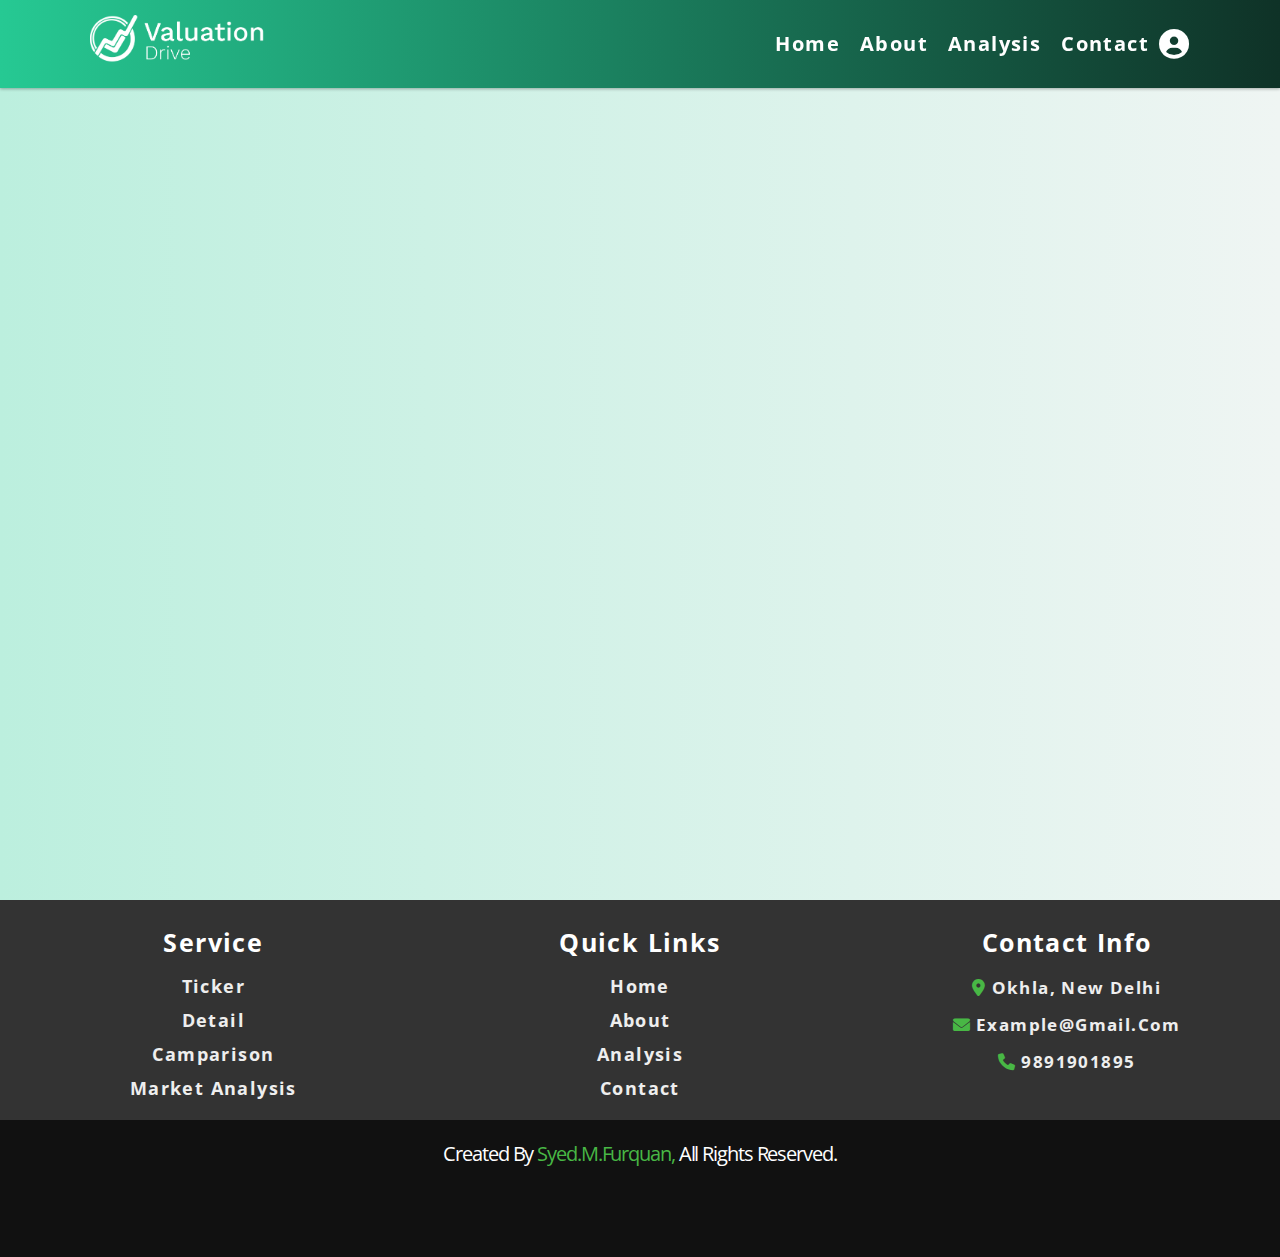
<file: about.html>
<!DOCTYPE html>
<html lang="en">
<head>
    <meta charset="UTF-8">
    <meta http-equiv="X-UA-Compatible" content="IE=edge">
    <meta name="viewport" content="width=device-width, initial-scale=1.0">
    <title>Valuation-Drive</title>
    <link rel="icon" type="image/x-icon" href="images/favicon.jpg">

     <!-- font-awesome cdn link    -->
    <link rel="stylesheet" href="https://cdnjs.cloudflare.com/ajax/libs/font-awesome/6.0.0-beta3/css/all.min.css">
    <link href="https://cdn.jsdelivr.net/npm/bootstrap@5.1.3/dist/css/bootstrap.min.css" rel="stylesheet" integrity="sha384-1BmE4kWBq78iYhFldvKuhfTAU6auU8tT94WrHftjDbrCEXSU1oBoqyl2QvZ6jIW3" crossorigin="anonymous">
    <!-- custom css files link -->
    <link rel="stylesheet" href="css/index.css">

    <!-- google font cdn link -->
    <link rel="preconnect" href="https://fonts.googleapis.com">
    <link rel="preconnect" href="https://fonts.gstatic.com" crossorigin>
    <link href="https://fonts.googleapis.com/css2?family=Open+Sans:ital,wght@0,300;0,400;0,500;0,600;0,700;1,400;1,600&display=swap" rel="stylesheet">
<!-- style for index.html -->
<style>
 
    </style>
</head>
<body>
      <!-- header section start -->
       <!-- header section start -->
       <header>

        <div id="menu" class="fas fa-bars"></div>
    
        <a href="#" class="logo" ><img  style="width: 26%;" src="./images/valogo.png" alt="">
        </a>
    
        <nav class="navbar">
            <ul>
                <li><a class="active" href="index.html">home</a></li>
                <li><a href="about.html">about</a></li>
                <li><a href="analysis.html">Analysis</a></li>
                <li><a href="contact.html">contact</a></li>
            </ul>
        </nav>
    
        <div id="login" class="fas fa-user-circle"></div>
    
    </header>
    <!-- login form  -->

<div class="login-form">

    <form action="">
        <h3>login</h3>
        <input type="email" placeholder="username" class="box">
        <input type="password" placeholder="password" class="box">
        <p>forget password? <a href="#">click here</a></p>
        <p>don't have an account? <a href="#">register now</a></p>
        <input type="submit" class="btn" value="login">
        <i class="fas fa-times"></i>
    </form>

</div>
 

 
    <!-- Home section start -->
    <section>

    </section>
    

    
    
    
         <!-- Footer section start -->
         <footer> 
     <div class="footer">

        <div class="box-container">
    
            <div class="box">
                <h3>Service</h3>
                <a href="batch.html">Ticker</a>
                <a href="batch.html">Detail</a>
                <a href="batch.html">Camparison</a>
                <a href="batch.html">Market Analysis</a>
            </div>
    
            <div class="box">
                <h3>quick links</h3>
                <a href="index.html">home</a>
                <a href="about.html">about</a>
                <a href="batch.html">Analysis</a>
                <a href="contact.html">contact</a>
            </div>
    
            <div class="box">
                <h3>contact info</h3>
                <p> <i class="fas fa-map-marker-alt"></i>okhla, New Delhi</p>
                <p> <i class="fas fa-envelope"></i>example@gmail.com </p>
                <p> <i class="fas fa-phone"></i>9891901895 </p>
            </div>
    
        </div>
    
        <h1 class="credit">created by <a href="#">Syed.M.Furquan,</a> all rights reserved. </h1>
    
    </div>
</footer>
    <!-- footer section ends -->
    
    
    

     

 

    <script src="https://cdn.jsdelivr.net/npm/bootstrap@5.1.3/dist/js/bootstrap.bundle.min.js" integrity="sha384-ka7Sk0Gln4gmtz2MlQnikT1wXgYsOg+OMhuP+IlRH9sENBO0LRn5q+8nbTov4+1p" crossorigin="anonymous"></script>
 <script src="https://cdn.jsdelivr.net/npm/@popperjs/core@2.10.2/dist/umd/popper.min.js" integrity="sha384-7+zCNj/IqJ95wo16oMtfsKbZ9ccEh31eOz1HGyDuCQ6wgnyJNSYdrPa03rtR1zdB" crossorigin="anonymous"></script>
<script src="https://cdn.jsdelivr.net/npm/bootstrap@5.1.3/dist/js/bootstrap.min.js" integrity="sha384-QJHtvGhmr9XOIpI6YVutG+2QOK9T+ZnN4kzFN1RtK3zEFEIsxhlmWl5/YESvpZ13" crossorigin="anonymous"></script>
    </script>
    <!-- jQuery cdn link -->
    <script src="https://cdnjs.cloudflare.com/ajax/libs/jquery/3.6.0/jquery.min.js"></script>
    
    <!-- custom js file link -->
    <script src="/js/script.js"></script>
</body>
</html>
</file>
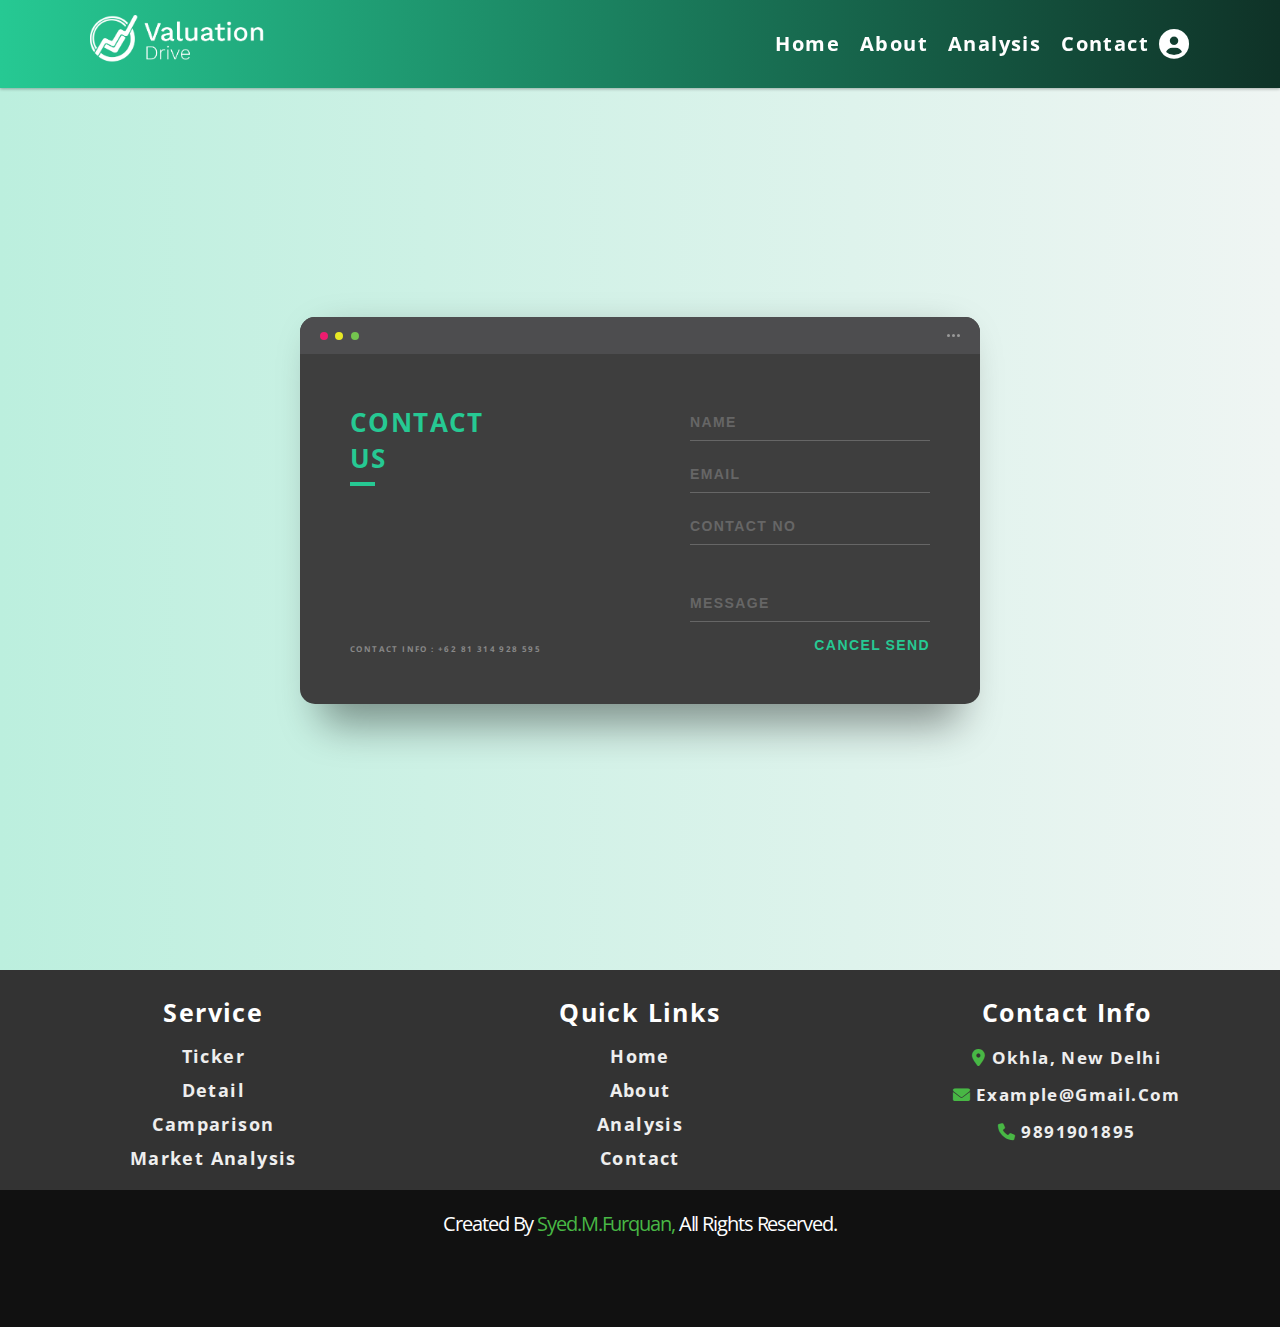
<file: contact.html>
<!DOCTYPE html>
<html lang="en">
<head>
    <meta charset="UTF-8">
    <meta http-equiv="X-UA-Compatible" content="IE=edge">
    <meta name="viewport" content="width=device-width, initial-scale=1.0">
    <title>Valuation-Drive</title>
    <link rel="icon" type="image/x-icon" href="images/favicon.jpg">

     <!-- font-awesome cdn link    -->
    <link rel="stylesheet" href="https://cdnjs.cloudflare.com/ajax/libs/font-awesome/6.0.0-beta3/css/all.min.css">
    <link href="https://cdn.jsdelivr.net/npm/bootstrap@5.1.3/dist/css/bootstrap.min.css" rel="stylesheet" integrity="sha384-1BmE4kWBq78iYhFldvKuhfTAU6auU8tT94WrHftjDbrCEXSU1oBoqyl2QvZ6jIW3" crossorigin="anonymous">
    <!-- custom css files link -->
    <link rel="stylesheet" href="css/index.css">

    <!-- google font cdn link -->
    <link rel="preconnect" href="https://fonts.googleapis.com">
    <link rel="preconnect" href="https://fonts.gstatic.com" crossorigin>
    <link href="https://fonts.googleapis.com/css2?family=Open+Sans:ital,wght@0,300;0,400;0,500;0,600;0,700;1,400;1,600&display=swap" rel="stylesheet">
<!-- style for index.html -->
<style>
 
    </style>
</head>
<body>
      <!-- header section start -->
       <!-- header section start -->
       <header>

        <div id="menu" class="fas fa-bars"></div>
    
        <a href="#" class="logo" ><img  style="width: 26%;" src="./images/valogo.png" alt="">
        </a>
    
        <nav class="navbar">
            <ul>
                <li><a class="active" href="index.html">home</a></li>
                <li><a href="about.html">about</a></li>
                <li><a href="analysis.html">Analysis</a></li>
                <li><a href="contact.html">contact</a></li>
            </ul>
        </nav>
    
        <div id="login" class="fas fa-user-circle"></div>
    
    </header>
    <!-- login form  -->

<div class="login-form">

    <form action="">
        <h3>login</h3>
        <input type="email" placeholder="username" class="box">
        <input type="password" placeholder="password" class="box">
        <p>forget password? <a href="#">click here</a></p>
        <p>don't have an account? <a href="#">register now</a></p>
        <input type="submit" class="btn" value="login">
        <i class="fas fa-times"></i>
    </form>

</div>
 

    <!-- login form  -->

<div class="login-form">

    <form action="">
        <h3>login</h3>
        <input type="email" placeholder="username" class="box">
        <input type="password" placeholder="password" class="box">
        <p>forget password? <a href="#">click here</a></p>
        <p>don't have an account? <a href="#">register now</a></p>
        <input type="submit" class="btn" value="login">
        <i class="fas fa-times"></i>
    </form>
</div>
<section>
<div class="background">
    <div class="container">
      <div class="screen">
        <div class="screen-header">
          <div class="screen-header-left">
            <div class="screen-header-button close"></div>
            <div class="screen-header-button maximize"></div>
            <div class="screen-header-button minimize"></div>
          </div>
          <div class="screen-header-right">
            <div class="screen-header-ellipsis"></div>
            <div class="screen-header-ellipsis"></div>
            <div class="screen-header-ellipsis"></div>
          </div>
        </div>
        <div class="screen-body">
          <div class="screen-body-item left">
            <div class="app-title">
              <span>CONTACT</span>
              <span>US</span>
            </div>
            <div class="app-contact">CONTACT INFO : +62 81 314 928 595</div>
          </div>
          <div class="screen-body-item">
            <div class="app-form">
              <div class="app-form-group">
                <input class="app-form-control" placeholder="NAME">
              </div>
              <div class="app-form-group">
                <input class="app-form-control" placeholder="EMAIL">
              </div>
              <div class="app-form-group">
                <input class="app-form-control" placeholder="CONTACT NO">
              </div>
              <div class="app-form-group message">
                <input class="app-form-control" placeholder="MESSAGE">
              </div>
              <div class="app-form-group buttons">
                <button class="app-form-button">CANCEL</button>
                <button class="app-form-button">SEND</button>
              </div>
            </div>
          </div>
        </div>
      </div>
      
    </div>
  </div>
</section>
     
      
    <!-- Footer page start  -->
         <!-- Footer section start -->
         <div class="footer">

          <div class="box-container">
      
              <div class="box">
                  <h3>Service</h3>
                  <a href="batch.html">Ticker</a>
                  <a href="batch.html">Detail</a>
                  <a href="batch.html">Camparison</a>
                  <a href="batch.html">Market Analysis</a>
              </div>
      
              <div class="box">
                  <h3>quick links</h3>
                  <a href="index.html">home</a>
                  <a href="about.html">about</a>
                  <a href="batch.html">Analysis</a>
                  <a href="contact.html">contact</a>
              </div>
      
              <div class="box">
                  <h3>contact info</h3>
                  <p> <i class="fas fa-map-marker-alt"></i>okhla, New Delhi</p>
                  <p> <i class="fas fa-envelope"></i>example@gmail.com </p>
                  <p> <i class="fas fa-phone"></i>9891901895 </p>
              </div>
      
          </div>
      
          <h1 class="credit">created by <a href="#">Syed.M.Furquan,</a> all rights reserved. </h1>
      
      </div>
      
      <!-- footer section ends -->
      
      
      
  
       
  
   
  
      <script src="https://cdn.jsdelivr.net/npm/bootstrap@5.1.3/dist/js/bootstrap.bundle.min.js" integrity="sha384-ka7Sk0Gln4gmtz2MlQnikT1wXgYsOg+OMhuP+IlRH9sENBO0LRn5q+8nbTov4+1p" crossorigin="anonymous"></script>
   <script src="https://cdn.jsdelivr.net/npm/@popperjs/core@2.10.2/dist/umd/popper.min.js" integrity="sha384-7+zCNj/IqJ95wo16oMtfsKbZ9ccEh31eOz1HGyDuCQ6wgnyJNSYdrPa03rtR1zdB" crossorigin="anonymous"></script>
  <script src="https://cdn.jsdelivr.net/npm/bootstrap@5.1.3/dist/js/bootstrap.min.js" integrity="sha384-QJHtvGhmr9XOIpI6YVutG+2QOK9T+ZnN4kzFN1RtK3zEFEIsxhlmWl5/YESvpZ13" crossorigin="anonymous"></script>
      </script>
      <!-- jQuery cdn link -->
      <script src="https://cdnjs.cloudflare.com/ajax/libs/jquery/3.6.0/jquery.min.js"></script>
      
      <!-- custom js file link -->
      <script src="/js/script.js"></script>
  </body>
  </html>
</file>
<file: css/index.css>
:root{
    --gradient: linear-gradient(90deg, #26c993, #0f3227);
}

*{
    font-family: 'Open Sans', sans-serif;
    margin:0; padding:0;
    box-sizing: border-box;
    border:none; outline: none;
    text-decoration: none;
    text-transform: capitalize;
    transition: all .2s linear;
}

*::selection{
    background:#26c993;
    color:#fff;
}

html{
    font-size: 62.5%;
    overflow-x: hidden;
}

html::-webkit-scrollbar{
    width:1.5rem;
}

html::-webkit-scrollbar-track{
    background:#333;
}

html::-webkit-scrollbar-thumb{
    background:linear-gradient(90deg, #26c993, #0f3227);
}

section{
    min-height: 100vh;
    padding:1rem 7%;
    padding-top:6rem;
}

.btn{
    padding:.7rem 3rem;
    font-size: 2rem;
    color:#fff;
    background:var(--gradient);
    border-radius: 5rem;
    margin-top: 1rem;
    cursor: pointer;
    box-shadow: 0 .1rem .3rem rgba(0,0,0,.3);
    position: relative;
    overflow: hidden;
    z-index: 0;
}

.btn::before{
    content: '';
    position: absolute;
    top:-1rem; left:-100%;
    background:#fff9;
    height:150%;
    width:20%;
    transform: rotate(25deg);
    z-index: -1;
}

.btn:hover::before{
    transition: .3s linear;
    left: 120%;
}

.heading{
    color:#444;
    padding:1rem;
    font-size: 4rem;
    text-align: center;
}

header{
    width: 100%;
    display: flex;
    align-items: center;
    justify-content: space-between;
    position: fixed;
    top:0; left: 0;
    z-index: 1000;
    padding:1.5rem 7%;
    background:var(--gradient);
    box-shadow: 0 .1rem .3rem rgba(0,0,0,.3);
}

header .logo{
    color:#fff;
    font-size: 2.5rem;
}

header .navbar ul{
    display: flex;
    align-items: center;
    justify-content: center;
    list-style: none;
}

header .navbar ul li{
    margin:0 1rem;
}

header .navbar ul li a{
    font-size: 2rem;
    color:#fff;
}

header .navbar ul li a.active,
header .navbar ul li a:hover{
    color: #fff8f8;
}

header #login{
    font-size: 3rem;
    color:#fff;
    cursor: pointer;
}

header #login:hover{
    color:#444;
}

header #menu{
    font-size: 3rem;
    color:#fff;
    cursor: pointer;
    display: none;
}
.login-form{
    height:100%;
    width:100%;
    position: fixed;
    top:-120%; left: 0;
    z-index: 1000;
    background:rgba(0,0,0,.5);
    display: flex;
    align-items: center;
    justify-content: center;
}

.login-form.popup{
    top:0;
}

.login-form form{
    width:35rem;
    background:#fff;
    margin:0 2rem;
    padding:1rem 3rem;
    border-radius: .5rem;
    box-shadow: 0 .1rem .3rem #333;
    position: relative;
}

.login-form form h3{
    font-size: 3rem;
    color:#f39c12;
    padding:1rem 0;
}

.login-form form .box{
    width:100%;
    padding:1rem 0;
    margin:1rem 0;
    border-bottom: .2rem solid #666;
    font-size: 1.6rem;
    color:#333;
    text-transform: none;
}

.login-form form .box::placeholder{
    text-transform: capitalize;
}

.login-form form .box:focus{
    border-color: #f39c12;
}

.login-form form .box:nth-child(3){
    margin-bottom: 5rem;
}

.login-form form p{
    font-size: 1.4rem;
    color:#666;
    padding:.5rem 0;
}

.login-form form p a{
    color:#f39c12;
}

.login-form form .btn{
    width: 100%;
    margin:2rem 0;
}

.login-form form .btn:hover{
    background:#444;
}

.login-form form .fa-times{
    position: absolute;
    top:1.5rem; right:2rem;
    font-size: 2.5rem;
    cursor: pointer;
    color:#999;
}

.login-form form .fa-times:hover{
    color:#444;
}

 

html, body {
    font-family: 'Montserrat Alternates', sans-serif;
    color: #FFFFFF;
    width: 100%;
    max-width: 100%;
    height: 100%;
    padding: 0;
    margin: 0;
  }
  *, *:before, *:after {
    -webkit-tap-highlight-color: transparent;
    -webkit-tap-highlight-color: rgba(0,0,0,0);
    user-select: none;
    -webkit-user-select: none;
    -khtml-user-select: none;
    -moz-user-select: none;
    -ms-user-select: none;
    -o-user-select: none;
    box-sizing: border-box;
    -webkit-box-sizing: border-box;
    padding: 0;
    margin: 0;
  }
  a, a:visited, a:hover {
    color: inherit;
    text-decoration: none;
  }
  main {
    position: absolute;
    top: 0;
    left: 0;
    margin: 0 auto;
    padding: 0 26px;
    width: 100%;
    height: 100%;
    background: rgb(212, 231, 219);
    background: -moz-linear-gradient(-45deg, rgb(146, 185, 163) 0%, rgb(210, 217, 228) 100%);
    background: -webkit-gradient(left top, right bottom, color-stop(0%, rgb(165, 224, 207)), color-stop(100%, rgba(65,103,168,1)));
    background: -webkit-linear-gradient(-45deg, rgb(136, 190, 158) 0%, rgb(133, 192, 174) 100%);
    background: -o-linear-gradient(-45deg, rgb(149, 197, 179) 0%, rgb(176, 224, 195) 100%);
    background: -ms-linear-gradient(-45deg, rgb(172, 226, 195) 0%, rgb(149, 211, 190) 100%);
    background: linear-gradient(135deg, rgb(145, 202, 162) 0%, rgb(188, 241, 230) 100%);
    filter: progid:DXImageTransform.Microsoft.gradient( startColorstr='#9a39a3', endColorstr='#4167a8', GradientType=1 );
  }
  h1 {
    display: block;
    margin: 0 auto 25px auto;
    text-align: center;
    font-size: 4.92em;
    font-weight: 600;
    letter-spacing: -0.055em;
    color: #10392c;
  }
  h2 {
    display: block;
    margin: 0 auto 60px auto;
    text-align: center;
    font-weight: 400;
    font-size: 2.25em;
    letter-spacing: -0.015em;
    color: #10392c;
  }
  .container {
    position: relative;
    margin: calc(75px + 2vh + 2vw) auto 0 auto;
    padding: 0;
    width: 100%;
    max-width: 840px;
    color: #10392c;
  }
  .search-box {
    position: relative;
    width: 100%;
    max-width: 360px;
    height: 60px;
    border-radius: 120px;
    margin: 0 auto;
    color: #10392c;
  }
  .search-icon, .go-icon {
    position: absolute;
    top: 0;
    height: 60px;
    width: 86px;
    line-height: 61px;
    text-align: center;
    color: #10392c;
  }
  .search-icon {
    left: 0;
    pointer-events: none;
    font-size: 1.22em;
    will-change: transform;
    transform: rotate(-45deg);
    -webkit-transform: rotate(-45deg);
    -moz-transform: rotate(-45deg);
    -o-transform: rotate(-45deg);
    transform-origin: center center;
    -webkit-transform-origin: center center;
    -moz-transform-origin: center center;
    -o-transform-origin: center center;
    transition: transform 400ms 220ms cubic-bezier(0.190, 1.000, 0.220, 1.000);
    -webkit-transition: transform 400ms 220ms cubic-bezier(0.190, 1.000, 0.220, 1.000);
    -moz-transition: transform 400ms 220ms cubic-bezier(0.190, 1.000, 0.220, 1.000);
    -o-transition: transform 400ms 220ms cubic-bezier(0.190, 1.000, 0.220, 1.000);
    color: #10392c;
  }
  .si-rotate {
    transform: rotate(0deg);
    -webkit-transform: rotate(0deg);
    -moz-transform: rotate(0deg);
    -o-transform: rotate(0deg);
    color: #10392c;
  }
  .go-icon {
    right: 0;
    pointer-events: none;
    font-size: 1.38em;
    will-change: opacity;
    cursor: default;
    opacity: 0;
    transform: rotate(45deg);
    -webkit-transform: rotate(45deg);
    -moz-transform: rotate(45deg);
    -o-transform: rotate(45deg);
    transition: opacity 190ms ease-out, transform 260ms cubic-bezier(0.190, 1.000, 0.220, 1.000);
    -webkit-transition: opacity 190ms ease-out, transform 260ms cubic-bezier(0.190, 1.000, 0.220, 1.000);
    -moz-transition: opacity 190ms ease-out, transform 260ms cubic-bezier(0.190, 1.000, 0.220, 1.000);
    -o-transition: opacity 190ms ease-out, transform 260ms cubic-bezier(0.190, 1.000, 0.220, 1.000);
  }
  .go-in {
    opacity: 1;
    pointer-events: all;
    cursor: pointer;
    transform: rotate(0);
    -webkit-transform: rotate(0);
    -moz-transform: rotate(0);
    -o-transform: rotate(0);
    transition: opacity 190ms ease-out, transform 260ms 20ms cubic-bezier(0.190, 1.000, 0.220, 1.000);
    -webkit-transition: opacity 190ms ease-out, transform 260ms 20ms cubic-bezier(0.190, 1.000, 0.220, 1.000);
    -moz-transition: opacity 190ms ease-out, transform 260ms 20ms cubic-bezier(0.190, 1.000, 0.220, 1.000);
    -o-transition: opacity 190ms ease-out, transform 260ms 20ms cubic-bezier(0.190, 1.000, 0.220, 1.000);
  }
  .search-border {
    display: block;
    width: 100%;
    max-width: 360px;
    height: 60px;
  }
  .border {
    fill: none;
    stroke: #10392c;
    stroke-width: 5;
    stroke-miterlimit: 10;
  }
  .border {
    stroke-dasharray: 740;
    stroke-dashoffset: 0;
    transition: stroke-dashoffset 400ms cubic-bezier(0.600, 0.040, 0.735, 0.990);
    -webkit-transition: stroke-dashoffset 400ms cubic-bezier(0.600, 0.040, 0.735, 0.990);
    -moz-transition: stroke-dashoffset 400ms cubic-bezier(0.600, 0.040, 0.735, 0.990);
    -o-transition: stroke-dashoffset 400ms cubic-bezier(0.600, 0.040, 0.735, 0.990);
  }
  .border-searching .border {
    stroke-dasharray: 740;
    stroke-dashoffset: 459;
    transition: stroke-dashoffset 650ms cubic-bezier(0.755, 0.150, 0.205, 1.000);
    -webkit-transition: stroke-dashoffset 650ms cubic-bezier(0.755, 0.150, 0.205, 1.000);
    -moz-transition: stroke-dashoffset 650ms cubic-bezier(0.755, 0.150, 0.205, 1.000);
    -o-transition: stroke-dashoffset 650ms cubic-bezier(0.755, 0.150, 0.205, 1.000);
  }
  #search {
    font-family: 'Montserrat Alternates', sans-serif;
    position: absolute;
    top: 0;
    left: 0;
    width: 100%;
    height: 100%;
    border-radius: 120px;
    border: none;
    background: rgba(255,255,255,0);
    padding: 0 68px 0 68px;
    color: #FFFFFF;
    font-size: 1.32em;
    font-weight: 400;
    letter-spacing: -0.015em;
    outline: none;
  }
  #search::-webkit-input-placeholder {color: #FFFFFF;}
  #search::-moz-placeholder {color: #FFFFFF;}
  #search:-ms-input-placeholder {color: #FFFFFF;}
  #search:-moz-placeholder {color: #FFFFFF;}
  #search::-moz-selection {color: #FFFFFF; background: rgba(0,0,0,0.25);}
  #search::selection {color: #FFFFFF; background: rgba(0,0,0,0.25);}
  
  *, *:before, *:after {
    box-sizing: border-box;
    -webkit-font-smoothing: antialiased;
    -moz-osx-font-smoothing: grayscale;
  }
  
  *, *:before, *:after {
    box-sizing: border-box;
    -webkit-font-smoothing: antialiased;
    -moz-osx-font-smoothing: grayscale;
  }
  
  body {
    background:  linear-gradient(90deg, #bcefde, #eff5f3);
    font-size: 12px;
  }
  
  body, button, input {
    font-family: 'Montserrat', sans-serif;
    font-weight: 700;
    letter-spacing: 1.4px;
  }
  
  .background {
    display: flex;
    min-height: 100vh;
  }
  
  .container {
    flex: 0 1 700px;
    margin: auto;
    padding: 10px;
  }
  
  .screen {
    position: relative;
    background: #3e3e3e;
    border-radius: 15px;
  }
  
  .screen:after {
    content: '';
    display: block;
    position: absolute;
    top: 0;
    left: 20px;
    right: 20px;
    bottom: 0;
    border-radius: 15px;
    box-shadow: 0 20px 40px rgba(0, 0, 0, .4);
    z-index: -1;
  }
  
  .screen-header {
    display: flex;
    align-items: center;
    padding: 10px 20px;
    background: #4d4d4f;
    border-top-left-radius: 15px;
    border-top-right-radius: 15px;
  }
  
  .screen-header-left {
    margin-right: auto;
  }
  
  .screen-header-button {
    display: inline-block;
    width: 8px;
    height: 8px;
    margin-right: 3px;
    border-radius: 8px;
    background: white;
  }
  
  .screen-header-button.close {
    background: #ed1c6f;
  }
  
  .screen-header-button.maximize {
    background: #e8e925;
  }
  
  .screen-header-button.minimize {
    background: #74c54f;
  }
  
  .screen-header-right {
    display: flex;
  }
  
  .screen-header-ellipsis {
    width: 3px;
    height: 3px;
    margin-left: 2px;
    border-radius: 8px;
    background: #999;
  }
  
  .screen-body {
    display: flex;
  }
  
  .screen-body-item {
    flex: 1;
    padding: 50px;
  }
  
  .screen-body-item.left {
    display: flex;
    flex-direction: column;
  }
  
  .app-title {
    display: flex;
    flex-direction: column;
    position: relative;
    color: #26c993;
    font-size: 26px;
  }
  
  .app-title:after {
    content: '';
    display: block;
    position: absolute;
    left: 0;
    bottom: -10px;
    width: 25px;
    height: 4px;
    background: #26c993;
  }
  
  .app-contact {
    margin-top: auto;
    font-size: 8px;
    color: #888;
  }
  
  .app-form-group {
    margin-bottom: 15px;
  }
  
  .app-form-group.message {
    margin-top: 40px;
  }
  
  .app-form-group.buttons {
    margin-bottom: 0;
    text-align: right;
  }
  
  .app-form-control {
    width: 100%;
    padding: 10px 0;
    background: none;
    border: none;
    border-bottom: 1px solid #666;
    color: #ddd;
    font-size: 14px;
    text-transform: uppercase;
    outline: none;
    transition: border-color .2s;
  }
  
  .app-form-control::placeholder {
    color: #666;
  }
  
  .app-form-control:focus {
    border-bottom-color: #ddd;
  }
  
  .app-form-button {
    background: none;
    border: none;
    color: #26c993;
    font-size: 14px;
    cursor: pointer;
    outline: none;
  }
  
  .app-form-button:hover {
    color: #b9134f;
  }
  
  .credits {
    display: flex;
    justify-content: center;
    align-items: center;
    margin-top: 20px;
    color: #ffa4bd;
    font-family: 'Roboto Condensed', sans-serif;
    font-size: 16px;
    font-weight: normal;
  }
  
  .credits-link {
    display: flex;
    align-items: center;
    color: #fff;
    font-weight: bold;
    text-decoration: none;
  }
  
  .dribbble {
    width: 20px;
    height: 20px;
    margin: 0 5px;
  }
  
  @media screen and (max-width: 520px) {
    .screen-body {
      flex-direction: column;
    }
  
    .screen-body-item.left {
      margin-bottom: 30px;
    }
  
    .app-title {
      flex-direction: row;
    }
  
    .app-title span {
      margin-right: 12px;
    }
  
    .app-title:after {
      display: none;
    }
  }
  
  .footer{
    background:#333;
}

.footer .box-container{
    display: flex;
    justify-content: center;
    flex-wrap: wrap;
}

.footer .box-container .box{
    margin:1.5rem;
    text-align: center;
    flex:1 1 25rem;
}

.footer .box-container .box h3{
    font-size: 2.5rem;
    color:#fff;
    padding:1rem 0;
}

.footer .box-container .box p{
    font-size: 1.7rem;
    color:#eee;
    padding:.7rem 0;
}

.footer .box-container .box p i{
    padding-right: .5rem;
    color:#48b745;
}

.footer .box-container .box a{
    font-size: 1.8rem;
    display: block;
    padding:.5rem 0;
    color:#eee;
}

.footer .box-container .box a:hover{
    text-decoration: underline;
}

.footer .credit{
    padding:2rem 1rem;
    font-size: 2rem;
    color:#fff;
    background:#111;
    text-align: center;
    font-weight: normal;
    padding-bottom: 9rem;
}

.footer .credit a{
    color:#48b745
}

  
  @media screen and (max-width: 600px) {
    .screen-body {
      padding: 40px;
    }
  
    .screen-body-item {
      padding: 0;
    }
  }
  
  
  body, button, input {
    font-family: 'Montserrat', sans-serif;
    font-weight: 700;
    letter-spacing: 1.4px;
  }
  
  .background {
    display: flex;
    min-height: 100vh;
  }
  
  .container {
    flex: 0 1 700px;
    margin: auto;
    padding: 10px;
  }
  
  .screen {
    position: relative;
    background: #3e3e3e;
    border-radius: 15px;
  }
  
  .screen:after {
    content: '';
    display: block;
    position: absolute;
    top: 0;
    left: 20px;
    right: 20px;
    bottom: 0;
    border-radius: 15px;
    box-shadow: 0 20px 40px rgba(0, 0, 0, .4);
    z-index: -1;
  }
  
  .screen-header {
    display: flex;
    align-items: center;
    padding: 10px 20px;
    background: #4d4d4f;
    border-top-left-radius: 15px;
    border-top-right-radius: 15px;
  }
  
  .screen-header-left {
    margin-right: auto;
  }
  
  .screen-header-button {
    display: inline-block;
    width: 8px;
    height: 8px;
    margin-right: 3px;
    border-radius: 8px;
    background: white;
  }
  
  .screen-header-button.close {
    background: #ed1c6f;
  }
  
  .screen-header-button.maximize {
    background: #e8e925;
  }
  
  .screen-header-button.minimize {
    background: #74c54f;
  }
  
  .screen-header-right {
    display: flex;
  }
  
  .screen-header-ellipsis {
    width: 3px;
    height: 3px;
    margin-left: 2px;
    border-radius: 8px;
    background: #999;
  }
  
  .screen-body {
    display: flex;
  }
  
  .screen-body-item {
    flex: 1;
    padding: 50px;
  }
  
  .screen-body-item.left {
    display: flex;
    flex-direction: column;
  }
  
  .app-title {
    display: flex;
    flex-direction: column;
    position: relative;
    color: #26c993;
    font-size: 26px;
  }
  
  .app-title:after {
    content: '';
    display: block;
    position: absolute;
    left: 0;
    bottom: -10px;
    width: 25px;
    height: 4px;
    background: #26c993;
  }
  
  .app-contact {
    margin-top: auto;
    font-size: 8px;
    color: #888;
  }
  
  .app-form-group {
    margin-bottom: 15px;
  }
  
  .app-form-group.message {
    margin-top: 40px;
  }
  
  .app-form-group.buttons {
    margin-bottom: 0;
    text-align: right;
  }
  
  .app-form-control {
    width: 100%;
    padding: 10px 0;
    background: none;
    border: none;
    border-bottom: 1px solid #666;
    color: #ddd;
    font-size: 14px;
    text-transform: uppercase;
    outline: none;
    transition: border-color .2s;
  }
  
  .app-form-control::placeholder {
    color: #666;
  }
  
  .app-form-control:focus {
    border-bottom-color: #ddd;
  }
  
  .app-form-button {
    background: none;
    border: none;
    color: #26c993;
    font-size: 14px;
    cursor: pointer;
    outline: none;
  }
  
  .app-form-button:hover {
    color: #b9134f;
  }
  
  .credits {
    display: flex;
    justify-content: center;
    align-items: center;
    margin-top: 20px;
    color: #ffa4bd;
    font-family: 'Roboto Condensed', sans-serif;
    font-size: 16px;
    font-weight: normal;
  }
  
  .credits-link {
    display: flex;
    align-items: center;
    color: #fff;
    font-weight: bold;
    text-decoration: none;
  }
  
  .dribbble {
    width: 20px;
    height: 20px;
    margin: 0 5px;
  }
  
  @media screen and (max-width: 520px) {
    .screen-body {
      flex-direction: column;
    }
  
    .screen-body-item.left {
      margin-bottom: 30px;
    }
  
    .app-title {
      flex-direction: row;
    }
  
    .app-title span {
      margin-right: 12px;
    }
  
    .app-title:after {
      display: none;
    }
  }
  
  @media screen and (max-width: 600px) {
    .screen-body {
      padding: 40px;
    }
  
    .screen-body-item {
      padding: 0;
    }
  }
  


@media (max-width:768px) 
{
    html{
        font-size: 55%;
    }

    header #menu{
        display: block;
    }

    header .navbar{
        position: fixed;
        top:-120%; left:0;
        width:100%;
        background:#444;
    }

    header .navbar ul{
        flex-flow: column;
        padding:2rem 0;
    }

    header .navbar ul li{
        margin:1.5rem 0;
        text-align: center;
        width:100%;
    }

    header .navbar ul li a{
        font-size: 2.5rem;
        display: block;
    }

    header .navbar ul li a.active,
    header .navbar ul li a:hover{
        color:#f39c12;
    }

    .fa-times{
        transform: rotate(180deg);
    }

    header .navbar.nav-toggle{
        top:6.4rem;
    }
    .home{
    display: flex;
    align-items: center;
    justify-content: center;
    flex-flow: column;
    background:url(./images/home-bg.jpg) no-repeat;
    background-size: cover;
    background-position: center;
    background-attachment: fixed;
    position: relative;
    text-align: center;
}

header .navbar.nav-toggle{
    top:6.4rem;
}
}

@media (max-width:500px){

    html{
        font-size: 50%;
    }
}
</file>
